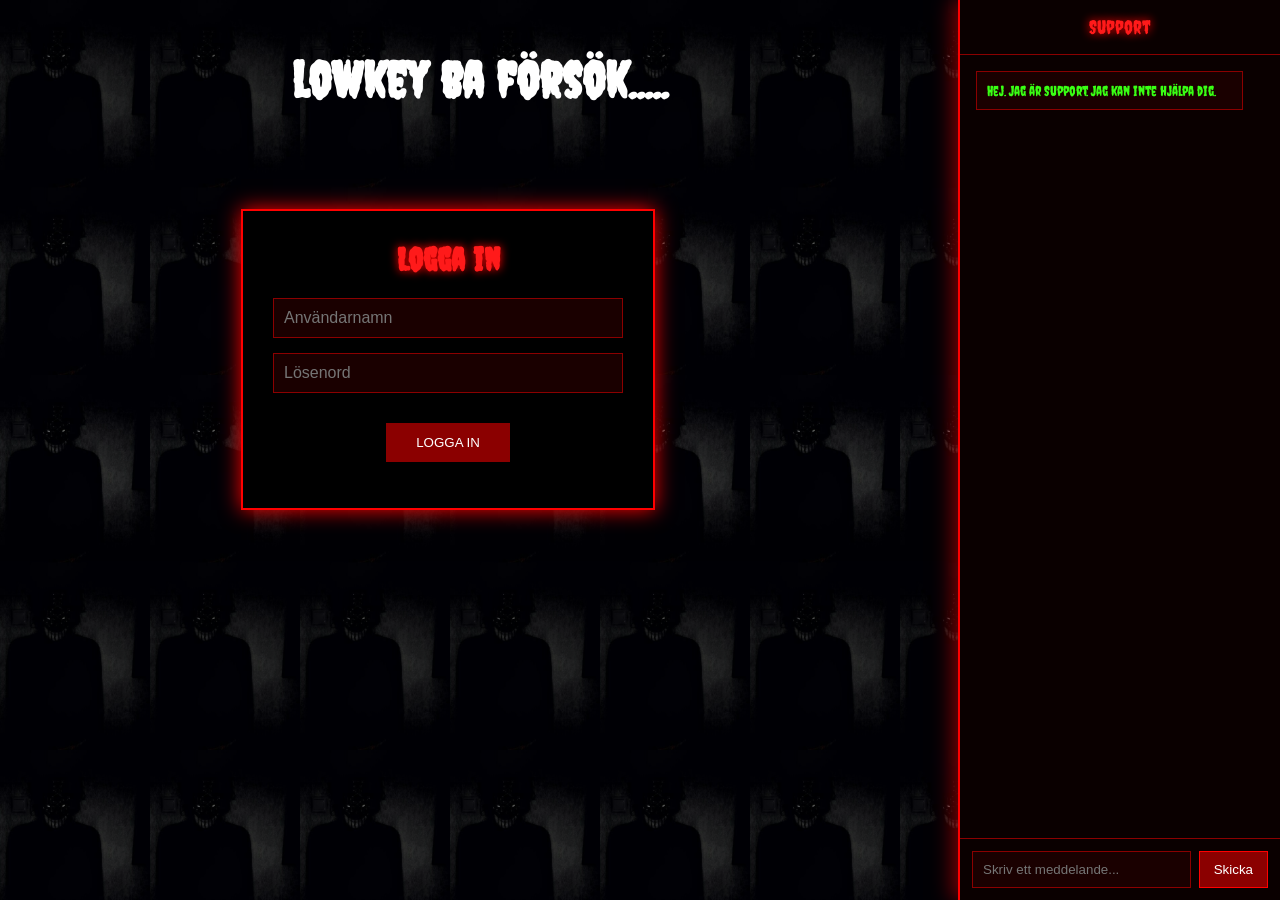
<file: index.html>
<!DOCTYPE html>
<html lang="sv">
<head>
    <meta charset="UTF-8">
    <meta name="viewport" content="width=device-width, initial-scale=1.0">
    <title>Log in</title>

    <link rel="stylesheet" href="style.css">
    <script src="scripts.js" defer></script>

    <link rel="preconnect" href="https://fonts.googleapis.com">
    <link rel="preconnect" href="https://fonts.gstatic.com" crossorigin>
    <link href="https://fonts.googleapis.com/css2?family=Creepster&display=swap" rel="stylesheet">
</head>

<body>

    <h1 class="bä">lowkey ba försök.....</h1>

    <div class="login-box">
        <h1>Logga in</h1>

        <form id="login-form">

            <div class="input-wrap">
                <div class="ghost">
                    <img src="67.png" alt="Ghost 1">
                    <img src="67.png" alt="Ghost 2">
                    <img src="67.png" alt="Ghost 3">
                </div>

                <input
                    type="text"
                    id="anvandarnamn"
                    placeholder="Användarnamn"
                    autocomplete="off"
                >
            </div>

            <div class="input-wrap">
                <div class="ghost-losen">
                    <img src="67.png" alt="Ghost 1">
                    <img src="67.png" alt="Ghost 2">
                    <img src="67.png" alt="Ghost 3">
                </div>

                <input
                    type="password"
                    id="losen"
                    placeholder="Lösenord"
                >
            </div>
            <button id="login-button" type="submit">
                LOGGA IN
            </button>

        </form>

        <p id="error-message" role="status"></p>

    </div>

    <div class="support">

        <div class="support-header">
            Support

        </div>

        <div class="support-messages">
            <p class="msg bot">
                Hej. Jag är Support. Jag kan inte hjälpa dig.
            </p>
        </div>

        <div class="support-input">
            <input
                type="text"
                placeholder="Skriv ett meddelande..."
            >
            <button type="button">Skicka</button>
        </div>

    </div>

    <div id="jumpscare" aria-hidden="true">
        <img src="Scare.webp" alt="">
        <audio id="scare-ljud" src="scream.mp3" preload="auto"></audio>
    </div>
    <audio id="tangent-ljud" src="xp.mp3" preload="auto"></audio>

</body>
</html>
</file>
<file: style.css>
body{
    margin: 0;
    background-color: #000;
    font-family: Creepster;
    color: white;
    cursor: crosshair;
    background-image: linear-gradient(rgba(0, 0, 0, 0.6), rgba(0, 0, 0, 0.5)),
     url("6767.png");
    background-repeat: repeat;
    background-size: 150px;
}

.bä{
    display: flex;
    justify-content: center;
    margin-top: 50px;
    margin-right: 320px;
    font-size: 50px;
    text-align: center;
}

.login-box {
  width: 350px;
  max-width: 90vw;
  padding: 30px;
  background: #000;
  border: 2px solid #ff0000;
  box-shadow: 0 0 20px #ff0000;
  text-align: center;
  margin: 100px auto 0;
  margin-right: calc(320px + (100% - 320px - 350px) / 2);
}

.login-box h1 {
  margin: 0 0 20px;
  color: #ff1a1a;
  text-shadow: 0 0 10px #ff0000;
}

.login-box input {
  display: block;
  width: 100%;
  box-sizing: border-box;
  padding: 10px;
  background: #1a0000;
  color: #39ff14;
  border: 1px solid #8b0000;
  font-size: 1rem;
}

.login-box input:focus {
  outline: none;
  border-color: #39ff14;
  box-shadow: 0 0 10px #39ff14;
}

/* Wrapper runt varje fält, så spökena kan placeras i förhållande till det */
.input-wrap {
  position: relative;
  margin-bottom: 15px;
}

.ghost,
.ghost-losen {
  position: absolute;
  bottom: 0%;
  left: 22%;
  transform: translateX(-50%) scale(0.7);
  display: flex;
  flex-direction: row;
  gap: 1px;
  z-index: 10;
  pointer-events: none;
  opacity: 0;
  transition: opacity 0.25s ease, transform 0.25s ease;
}

.ghost.synlig,
.ghost-losen.synlig {
  opacity: 1;
  transform: translateX(-50%) scale(1);
}

.ghost img,
.ghost-losen img {
  width: 50px;
  height: auto;
}

.support {
  position: fixed;
  top: 0;
  right: 0;
  bottom: 0;
  width: 320px;
  display: flex;
  flex-direction: column;
  background: #0a0000;
  border-left: 2px solid #ff0000;
  box-shadow: -5px 0 20px rgba(255, 0, 0, 0.5);
}

.support-header {
  padding: 16px;
  color: #ff1a1a;
  font-size: 1.2rem;
  text-align: center;
  border-bottom: 1px solid #8b0000;
  text-shadow: 0 0 10px #ff0000;
}

.support-messages {
  flex: 1;
  padding: 16px;
  overflow-y: auto;
}

.msg {
  margin: 0 0 10px;
  padding: 10px;
  max-width: 85%;
  font-size: 0.9rem;
}

.msg.bot {
  background: #1a0000;
  color: #39ff14;
  border: 1px solid #8b0000;
}

.msg.user {
  margin-left: auto;
  background: #8b0000;
  color: #fff;
}

.support-input {
  display: flex;
  gap: 8px;
  padding: 12px;
  border-top: 1px solid #8b0000;
}

.support-input input {
  flex: 1;
  min-width: 0;
  padding: 10px;
  background: #1a0000;
  color: #39ff14;
  border: 1px solid #8b0000;
}

.support-input input:focus {
  outline: none;
  border-color: #39ff14;
}

.support-input button {
  padding: 10px 14px;
  background: #8b0000;
  color: #fff;
  border: 1px solid #ff0000;
  cursor: crosshair;
}

.support-input button:hover {
  background: #ff0000;
}

#jumpscare {
    display: none;
    position: fixed;
    inset: 0;
    width: 100vw;
    height: 100vh;
    background: black;
    z-index: 99999;
}

#jumpscare img {
    width: 100%;
    height: 100%;
    object-fit: cover;
}

#error-message {
    color: #D62828;
    text-align: center;
    font-weight: bold;
    margin-top: 15px;
}

#login-button {
    padding: 12px 30px;
    background: #8B0000;
    color: white;
    border: none;
    cursor: pointer;
    margin-top: 15px;
}

#login-button:hover {
    background: #D62828;
}

.error {
    position: fixed;
    width: 300px;
    height: auto;
    z-index: 5;              /* bakom login-boxen, ändra om du vill ha dem framför */
    pointer-events: none;    /* klick går igenom */
}
</file>
